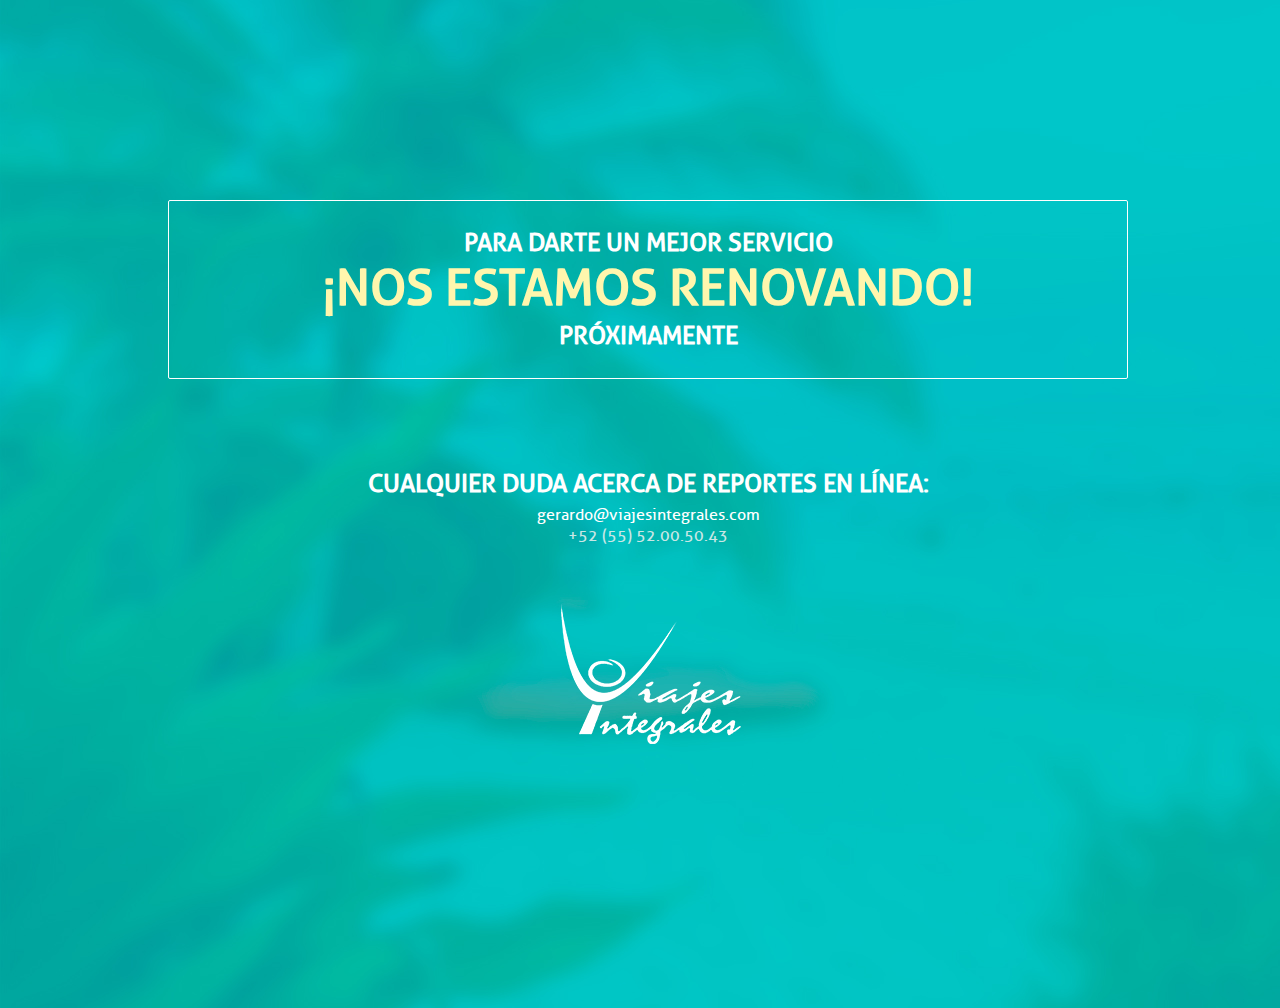
<file: Construccion/index.html>
<!DOCTYPE html>
<html lang="en">
<head>
	<meta charset="UTF-8">
	<title>Viajes Integrales S.A de C.V.</title>
	<link rel="stylesheet" type="text/css" href="skeleton.css">
	<link rel="stylesheet" href="fonts/fonts.css">

	<style type="text/css">
	body{background: url(fondo.jpg);width: 100%;height: 800px}
	h1{font-family: 'allerregular';font-size: 25px;color: white;text-align: center;line-height: 10px;padding: 0}
    h2{font-family: 'allerregular';font-size: 50px;color: #FFF6AD;text-align: center;padding: 0 10px;line-height: 0}
    p{font-family: 'allerregular';font-size:16px;color: #c9e7e5;text-align: center;padding: 0 10px;line-height: 130%}
	.cuadro{margin: 0 auto;display: block; border-radius: 2px; border: 1px solid white;margin-top: 200px;padding: 20px 0;margin-bottom: 100px }
	a{text-decoration: none;color: white;cursor: pointer;}
	img{margin: 0 auto;display:block;margin-top: 30px}
	@media only screen and (max-width: 769px) { 		
	h1{font-family: 'allerregular';font-size: 25px;color: white;text-align: center;line-height: 100%;padding: 0}
		h2{font-family: 'allerregular';font-size: 40px;color: #FFF6AD;text-align: center;padding: 0 10px;line-height: 100%}
	}
</style>
</head>

<body>
	<div class="container">
		<div class="cuadro">
			<h1>PARA DARTE UN MEJOR SERVICIO</h1>
			<h2>¡NOS ESTAMOS RENOVANDO!</h2>
			<h1>PRÓXIMAMENTE</h1>
		</div>
		<div>
		<h1>CUALQUIER DUDA ACERCA DE REPORTES EN LÍNEA:</h1>

<a href="mailto:&#103;&#101;&#114;&#097;&#114;&#100;&#111;&#064;&#118;&#105;&#097;&#106;&#101;&#115;&#105;&#110;&#116;&#101;&#103;&#114;&#097;&#108;&#101;&#115;&#046;&#099;&#111;&#109;"><p>&#103;&#101;&#114;&#097;&#114;&#100;&#111;&#064;&#118;&#105;&#097;&#106;&#101;&#115;&#105;&#110;&#116;&#101;&#103;&#114;&#097;&#108;&#101;&#115;&#046;&#099;&#111;&#109;</a><br>
+52 (55) 52.00.50.43</p>
		</div>
			<img src="image001.png">

	</div>
</body>
</html>
</file>
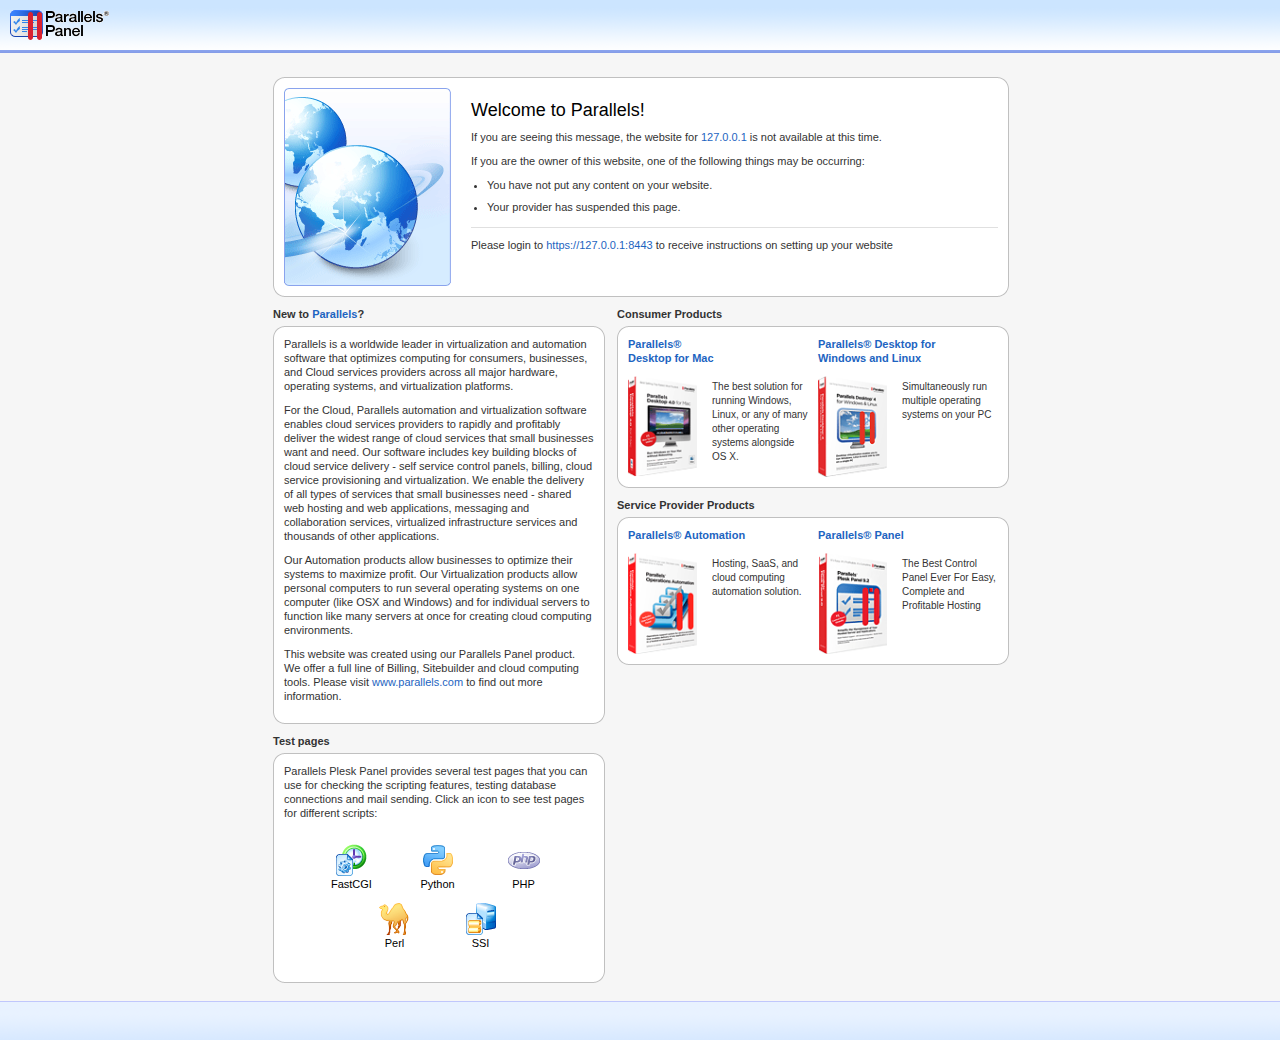
<file: Construccion/RESPALDO/index.html>
<!DOCTYPE html PUBLIC "-//W3C//DTD XHTML 1.0 Strict//EN"
"http://www.w3.org/TR/xhtml1/DTD/xhtml1-strict.dtd">
<html xmlns="http://www.w3.org/1999/xhtml" xml:lang="en" lang="en">
<head>
<title>Domain Default page</title>
<meta http-equiv="Content-Type" content="text/html; charset=utf-8" />
<meta http-equiv="Cache-Control" content="no-cache" />
<link rel="shortcut icon" href="favicon.ico" type="image/x-icon" />
<link rel="icon" href="favicon.ico" type="image/x-icon" />
<link rel="stylesheet" type="text/css" href="css/style.css" />
<script type="text/javascript">
//<![CDATA[
document.write('<script language="javascript" type="text/javascript" src="http://' + (location.hostname.indexOf(':')>=0?'['+location.hostname+']':location.hostname) + ':8880/javascript/promo-flags.js.php"></' + 'script>\n');
//]]>
</script>
</head>
<body>
<div class="page">
  <div class="header clear">
    <script type="text/javascript">
    //<![CDATA[
      if (window.product_copyrights) { document.write('<a class="company-logo" href="http://www.parallels.com">Parallels</a>'); }
    //]]>
    </script>
    <div class="header-area">
      <h1><a class="product-logo" href="http://www.parallels.com/products/panel/intro" title="Parallels Plesk Panel">Parallels Plesk Panel</a></h1>
      <span class="header-text">
        <script type="text/javascript">
        //<![CDATA[
        if (window.product_copyrights) {
          document.write('<a class="top-copyright" href="http://www.parallels.com">&copy; 1999-2012. Parallels IP Holdings GmbH.<br />All rights reserved.</a>');
        }
        //]]>
        </script>
      </span>
    </div>
  </div>
  <div id="body" class="clear">
    <div class="box">
      <em class="tl"></em><em class="tr"></em><em class="bl"></em><em class="br"></em>
      <div class="content">
        <div class="globe"></div>
        <div class="welcome">
          <h2>Welcome to Parallels!</h2>
          <p>If you are seeing this message, the website for <script type="text/javascript">
          //<![CDATA[
            document.write('<a href="http://' + (location.hostname.indexOf(':')>=0?'['+location.hostname+']':location.hostname) + '">' + location.hostname + '</a>');
          //]]>
          </script> is not available at this time.</p>
          <p>If you are the owner of this website, one of the following things may be occurring:</p>
          <ul>
            <li>You have not put any content on your website.</li>
            <li>Your provider has suspended this page.</li>
          </ul>
          <p class="hr">Please login to <script type="text/javascript">
          //<![CDATA[
            document.write('<a href="https://' + (location.hostname.indexOf(':')>=0?'['+location.hostname+']':location.hostname) + ':8443">https://' + (location.hostname.indexOf(':')>=0?'['+location.hostname+']':location.hostname) +':8443</a>');
          //]]>
          </script> to receive instructions on setting  up your website</p><br />
        </div>
      </div>
    </div>
    <div class="new-to-parallels">
      <h3>New to <a href="http://www.parallels.com/intro">Parallels</a>?</h3>
      <div class="box">
        <em class="tl"></em><em class="tr"></em><em class="bl"></em><em class="br"></em>
        <div class="content">
          <p>Parallels is a worldwide leader in virtualization and automation software that optimizes computing for consumers, businesses, and Cloud services providers across all major hardware, operating systems, and virtualization platforms.</p>
          <p>For the Cloud, Parallels automation and virtualization software enables cloud services providers to rapidly and profitably deliver the widest range of cloud services that small businesses want and need. Our software includes key building blocks of cloud service delivery - self service control panels, billing, cloud service provisioning and virtualization. We enable the delivery of all types of services that small businesses need - shared web hosting and web applications, messaging and collaboration services, virtualized infrastructure services and thousands of other applications.</p>
          <p>Our Automation products allow businesses to optimize their systems to maximize profit. Our Virtualization products allow personal computers to run several operating systems on one computer (like OSX and Windows) and for individual servers to function like many servers at once for creating cloud computing environments.</p>
          <p>This website was created using our Parallels Panel product. We offer a full line of Billing, Sitebuilder and cloud computing tools. Please visit <a href="http://www.parallels.com/intro">www.parallels.com</a> to find out more information.</p>
        </div>
      </div>
      <h3>Test pages</h3>
      <div class="box">
        <em class="tl"></em><em class="tr"></em><em class="bl"></em><em class="br"></em>
        <div class="content">
          <p>Parallels Plesk Panel provides several test pages that you can use for checking the scripting features, testing database connections and mail sending. Click an icon to see test pages for different scripts:</p><br />
          <p class="center">
            <a href="test/fcgi/test.html" class="icon" id="fcgi"><span>FastCGI</span></a>
            <a href="test/python/test.html" class="icon" id="python"><span>Python</span></a>
            <a href="test/php/test.html" class="icon" id="php"><span>PHP</span></a>
            <a href="test/perl/test.html" class="icon" id="perl"><span>Perl</span></a>
            <a href="test/ssi/test.html" class="icon" id="ssi"><span>SSI</span></a>
          </p>
        </div>
      </div>
    </div>
    <div class="products">
      <h3>Consumer Products</h3>
      <div class="box">
        <em class="tl"></em><em class="tr"></em><em class="bl"></em><em class="br"></em>
        <div class="content">
          <div class="column left">
            <strong><a href="http://www.parallels.com/products/desktop/intro">Parallels&reg;<br />Desktop for Mac</a></strong>
            <a href="http://www.parallels.com/products/desktop/intro"><img src="img/apps/pd-box.gif" alt="" /></a>
            <p>The best solution for running Windows, Linux, or any of many other operating systems alongside OS X.</p>
          </div>
          <div class="column right">
            <strong><a href="http://www.parallels.com/products/desktop/pd4wl/intro">Parallels&reg; Desktop for<br />Windows and Linux</a></strong>
            <a href="http://www.parallels.com/products/desktop/pd4wl/intro"><img src="img/apps/pdfwl-box.gif" alt="" /></a>
            <p>Simultaneously run multiple operating systems on your PC</p>
          </div>
        </div>
      </div>
      <div id="box-vz-products" style="display: none">
        <h3>Business Products</h3>
        <div class="box">
          <em class="tl"></em><em class="tr"></em><em class="bl"></em><em class="br"></em>
          <div class="content">
            <div class="column left">
              <strong><a href="http://www.parallels.com/products/server/intro">Parallels&reg; Server</a></strong>
              <a href="http://www.parallels.com/products/server/intro"><img src="img/apps/server-box.gif" alt="" /></a>
              <p>Hypervisor Virtualization technology for<br />using many OSs<br />on one server</p>
            </div>
            <div class="column right">
              <strong><a href="http://www.parallels.com/products/containers/intro">Parallels&reg; Container</a></strong>
              <a href="http://www.parallels.com/products/containers/intro"><img src="img/apps/container-box.gif" alt="" /></a>
              <p>Our Container solution creates the highest density of virtualized servers</p>
            </div>
          </div>
        </div>
      </div>
      <h3>Service Provider Products</h3>
      <div class="box">
        <em class="tl"></em><em class="tr"></em><em class="bl"></em><em class="br"></em>
        <div class="content">
          <div class="column left">
            <strong><a href="http://www.parallels.com/products/automation/intro">Parallels&reg; Automation</a></strong>
            <a href="http://www.parallels.com/products/automation/intro"><img src="img/apps/poa-box.gif" alt="" /></a>
            <p>Hosting, SaaS, and cloud computing automation solution.</p>
          </div>
          <div class="column right">
            <strong><a href="http://www.parallels.com/products/panel/intro">Parallels&reg; Panel</a></strong>
            <a href="http://www.parallels.com/products/panel/intro"><img src="img/apps/pcp-box.gif" alt="" /></a>
            <p>The Best Control Panel Ever For Easy, Complete and Profitable Hosting</p>
          </div>
        </div>
      </div>
    </div>
  </div>  <!-- /#body -->
  
  <script type="text/javascript">
  //<![CDATA[
    if (window.plesk_promo.virtuozzo) {
      var boxVzProducts = document.getElementById('box-vz-products');
      boxVzProducts.style.display = 'block';
    }
  //]]>
  </script>

  <div class="footer">
    <div class="footer-area">
      <script type="text/javascript">
      //<![CDATA[
      if (window.product_copyrights) {
        document.write('<p class="description">This page was generated by <a href="http://www.parallels.com/products/panel/intro">Parallels Plesk Panel</a></p>');
      }
      //]]>
      </script>
    </div>
  </div>
</div>
<script type="text/javascript">(function(){var D=document,W=window;function A(){if(W.plesk){return;}W.plesk=1;if(D.getElementsByTagName){var S=D.getElementsByTagName("head")[0].appendChild(D.createElement("script"));S.setAttribute("type","text/javascript");S.setAttribute("src","http://promo.parallels.com/js/promo.plesk.js")}}if(D.addEventListener){D.addEventListener("DOMContentLoaded",A,false)}/*@cc_on D.write("\x3cscript id=\"_IE_onload\" defer=\"defer\" src=\"javascript:void(0)\">\x3c\/script>");(D.getElementById("_IE_onload")).onreadystatechange=function(){if(this.readyState=="complete"){A()}};@*/if(/WebK/i.test(navigator.userAgent)){var C=setInterval(function(){if(/loaded|complete/.test(D.readyState)){clearInterval(C);A()}},10)}W[/*@cc_on !@*/0?'attachEvent':'addEventListener'](/*@cc_on 'on'+@*/'load',A,false)})()</script>
</body>
</html>
</file>
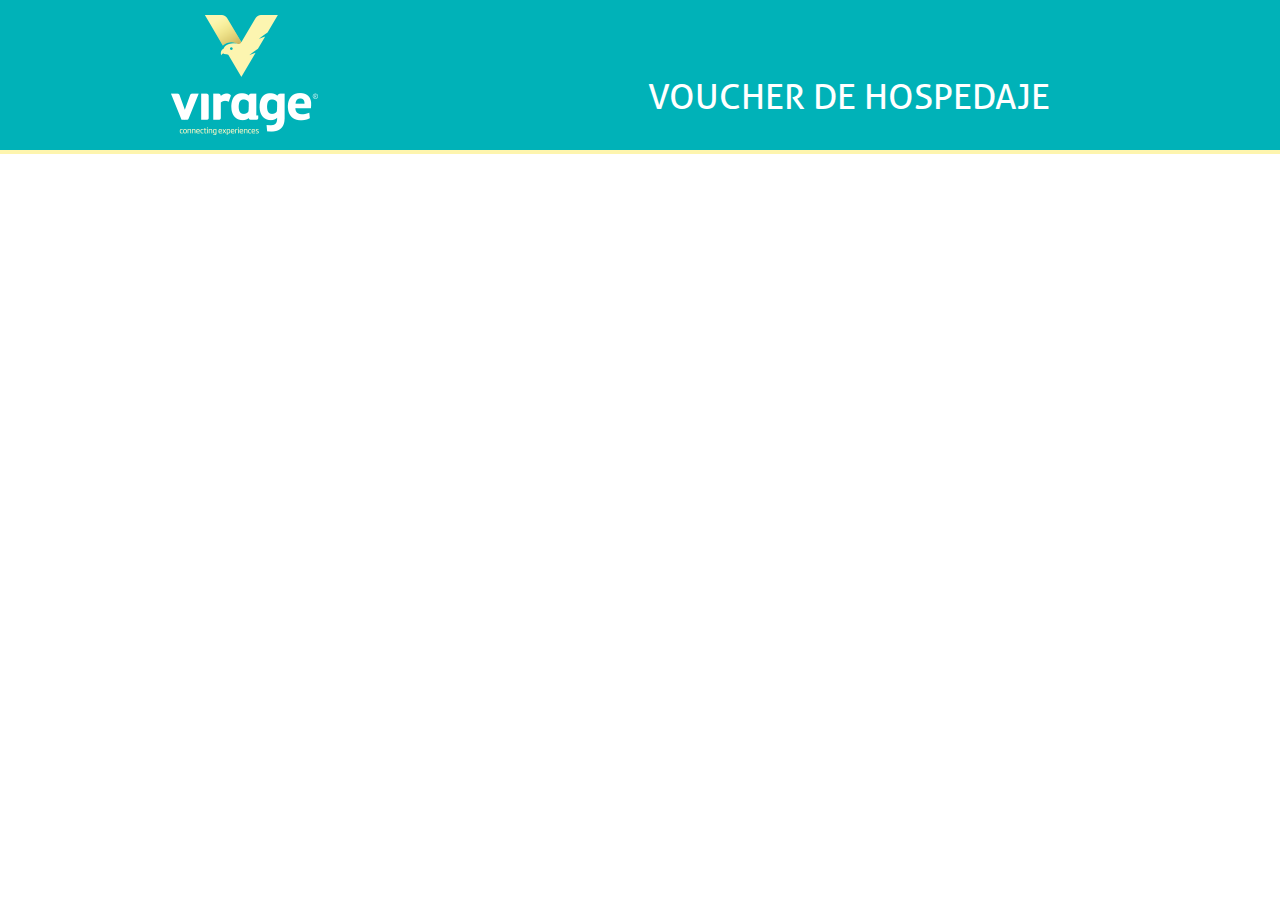
<file: hospedaje.html>
<!DOCTYPE html>
<html lang="en">
<head>
	<meta charset="UTF-8">
	<title>Voucher de hospedaje Virage</title>
	<link rel="stylesheet" type="text/css" href="css/cupones.css">
	<link rel="stylesheet" type="text/css" href="css/skeleton.css">
	<link rel="stylesheet" href="fonts/fonts.css">

</head>
<body>
	<div class="header">
		<div class="container">
			<div class="four columns"><img src="images/logotipo.png"></div>
			<div class="eleven columns"><h1>VOUCHER DE HOSPEDAJE</h1></div>
		</div>
	</div>
	<div class="container">
		
	</div>
</body>
</html>
</file>
<file: Construccion/skeleton.css>
.container                                  { position: relative; width: 960px; margin: 0 auto; padding: 0; }
    .container .column,
    .container .columns                         { float: left; display: inline; margin-left: 10px; margin-right: 10px; }
    .row                                        { margin-bottom: 20px; }

    .column.alpha, .columns.alpha               { margin-left: 0; }
    .column.omega, .columns.omega               { margin-right: 0; }

    .container .one.column,
    .container .one.columns                     { width: 40px;  }
    .container .two.columns                     { width: 100px; }
    .container .three.columns                   { width: 160px; }
    .container .four.columns                    { width: 220px; }
    .container .five.columns                    { width: 280px; }
    .container .six.columns                     { width: 340px; }
    .container .seven.columns                   { width: 400px; }
    .container .eight.columns                   { width: 460px; }
    .container .nine.columns                    { width: 520px; }
    .container .ten.columns                     { width: 580px; }
    .container .eleven.columns                  { width: 640px; }
    .container .twelve.columns                  { width: 700px; }
    .container .thirteen.columns                { width: 760px; }
    .container .fourteen.columns                { width: 820px; }
    .container .fifteen.columns                 { width: 880px; }
    .container .sixteen.columns                 { width: 940px; }

    .container .one-third.column                { width: 300px; }
    .container .two-thirds.column               { width: 620px; }

    /* Offsets */
    .container .offset-by-one                   { padding-left: 60px;  }
    .container .offset-by-two                   { padding-left: 120px; }
    .container .offset-by-three                 { padding-left: 180px; }
    .container .offset-by-four                  { padding-left: 240px; }
    .container .offset-by-five                  { padding-left: 300px; }
    .container .offset-by-six                   { padding-left: 360px; }
    .container .offset-by-seven                 { padding-left: 420px; }
    .container .offset-by-eight                 { padding-left: 480px; }
    .container .offset-by-nine                  { padding-left: 540px; }
    .container .offset-by-ten                   { padding-left: 600px; }
    .container .offset-by-eleven                { padding-left: 660px; }
    .container .offset-by-twelve                { padding-left: 720px; }
    .container .offset-by-thirteen              { padding-left: 780px; }
    .container .offset-by-fourteen              { padding-left: 840px; }
    .container .offset-by-fifteen               { padding-left: 900px; }



/* #Tablet (Portrait)
================================================== */

    /* Note: Design for a width of 768px */

    @media only screen and (min-width: 768px) and (max-width: 959px) {
        .container                                  { width: 768px; }
        .container .column,
        .container .columns                         { margin-left: 10px; margin-right: 10px;  }
        .column.alpha, .columns.alpha               { margin-left: 0; margin-right: 10px; }
        .column.omega, .columns.omega               { margin-right: 0; margin-left: 10px; }
        .alpha.omega                                { margin-left: 0; margin-right: 0; }

        .container .one.column,
        .container .one.columns                     { width: 28px; }
        .container .two.columns                     { width: 76px; }
        .container .three.columns                   { width: 124px; }
        .container .four.columns                    { width: 172px; }
        .container .five.columns                    { width: 220px; }
        .container .six.columns                     { width: 268px; }
        .container .seven.columns                   { width: 316px; }
        .container .eight.columns                   { width: 364px; }
        .container .nine.columns                    { width: 412px; }
        .container .ten.columns                     { width: 460px; }
        .container .eleven.columns                  { width: 508px; }
        .container .twelve.columns                  { width: 556px; }
        .container .thirteen.columns                { width: 604px; }
        .container .fourteen.columns                { width: 652px; }
        .container .fifteen.columns                 { width: 700px; }
        .container .sixteen.columns                 { width: 748px; }

        .container .one-third.column                { width: 236px; }
        .container .two-thirds.column               { width: 492px; }

        /* Offsets */
        .container .offset-by-one                   { padding-left: 48px; }
        .container .offset-by-two                   { padding-left: 96px; }
        .container .offset-by-three                 { padding-left: 144px; }
        .container .offset-by-four                  { padding-left: 192px; }
        .container .offset-by-five                  { padding-left: 240px; }
        .container .offset-by-six                   { padding-left: 288px; }
        .container .offset-by-seven                 { padding-left: 336px; }
        .container .offset-by-eight                 { padding-left: 384px; }
        .container .offset-by-nine                  { padding-left: 432px; }
        .container .offset-by-ten                   { padding-left: 480px; }
        .container .offset-by-eleven                { padding-left: 528px; }
        .container .offset-by-twelve                { padding-left: 576px; }
        .container .offset-by-thirteen              { padding-left: 624px; }
        .container .offset-by-fourteen              { padding-left: 672px; }
        .container .offset-by-fifteen               { padding-left: 720px; }
    }


/*  #Mobile (Portrait)
================================================== */

    /* Note: Design for a width of 320px */

    @media only screen and (max-width: 767px) {
        .container { width: 300px; }
        .container .columns,
        .container .column { margin: 0; }

        .container .one.column,
        .container .one.columns,
        .container .two.columns,
        .container .three.columns,
        .container .four.columns,
        .container .five.columns,
        .container .six.columns,
        .container .seven.columns,
        .container .eight.columns,
        .container .nine.columns,
        .container .ten.columns,
        .container .eleven.columns,
        .container .twelve.columns,
        .container .thirteen.columns,
        .container .fourteen.columns,
        .container .fifteen.columns,
        .container .sixteen.columns,
        .container .one-third.column,
        .container .two-thirds.column  { width: 300px; }

        /* Offsets */
        .container .offset-by-one,
        .container .offset-by-two,
        .container .offset-by-three,
        .container .offset-by-four,
        .container .offset-by-five,
        .container .offset-by-six,
        .container .offset-by-seven,
        .container .offset-by-eight,
        .container .offset-by-nine,
        .container .offset-by-ten,
        .container .offset-by-eleven,
        .container .offset-by-twelve,
        .container .offset-by-thirteen,
        .container .offset-by-fourteen,
        .container .offset-by-fifteen { padding-left: 0; }

    }


/* #Mobile (Landscape)
================================================== */

    /* Note: Design for a width of 480px */

    @media only screen and (min-width: 480px) and (max-width: 767px) {
        .container { width: 420px; }
        .container .columns,
        .container .column { margin: 0; }

        .container .one.column,
        .container .one.columns,
        .container .two.columns,
        .container .three.columns,
        .container .four.columns,
        .container .five.columns,
        .container .six.columns,
        .container .seven.columns,
        .container .eight.columns,
        .container .nine.columns,
        .container .ten.columns,
        .container .eleven.columns,
        .container .twelve.columns,
        .container .thirteen.columns,
        .container .fourteen.columns,
        .container .fifteen.columns,
        .container .sixteen.columns,
        .container .one-third.column,
        .container .two-thirds.column { width: 420px; }
    }


/* #Clearing
================================================== */

    /* Self Clearing Goodness */
    .container:after { content: "\0020"; display: block; height: 0; clear: both; visibility: hidden; }

    /* Use clearfix class on parent to clear nested columns,
    or wrap each row of columns in a <div class="row"> */
    .clearfix:before,
    .clearfix:after,
    .row:before,
    .row:after {
      content: '\0020';
      display: block;
      overflow: hidden;
      visibility: hidden;
      width: 0;
      height: 0; }
    .row:after,
    .clearfix:after {
      clear: both; }
    .row,
    .clearfix {
      zoom: 1; }

    /* You can also use a <br class="clear" /> to clear columns */
    .clear {
      clear: both;
      display: block;
      overflow: hidden;
      visibility: hidden;
      width: 0;
      height: 0;
    }
</file>
<file: Construccion/fonts/fonts.css>
/* Generated by Font Squirrel (http://www.fontsquirrel.com) on April 21, 2014 */



@font-face {
    font-family: 'allerbold';
    src: url('aller_bd-webfont.eot');
    src: url('aller_bd-webfont.eot?#iefix') format('embedded-opentype'),
         url('aller_bd-webfont.woff') format('woff'),
         url('aller_bd-webfont.ttf') format('truetype'),
         url('aller_bd-webfont.svg#allerbold') format('svg');
    font-weight: normal;
    font-style: normal;

}




@font-face {
    font-family: 'allerbold_italic';
    src: url('aller_bdit-webfont.eot');
    src: url('aller_bdit-webfont.eot?#iefix') format('embedded-opentype'),
         url('aller_bdit-webfont.woff') format('woff'),
         url('aller_bdit-webfont.ttf') format('truetype'),
         url('aller_bdit-webfont.svg#allerbold_italic') format('svg');
    font-weight: normal;
    font-style: normal;

}




@font-face {
    font-family: 'alleritalic';
    src: url('aller_it-webfont.eot');
    src: url('aller_it-webfont.eot?#iefix') format('embedded-opentype'),
         url('aller_it-webfont.woff') format('woff'),
         url('aller_it-webfont.ttf') format('truetype'),
         url('aller_it-webfont.svg#alleritalic') format('svg');
    font-weight: normal;
    font-style: normal;

}




@font-face {
    font-family: 'aller_lightregular';
    src: url('aller_lt-webfont.eot');
    src: url('aller_lt-webfont.eot?#iefix') format('embedded-opentype'),
         url('aller_lt-webfont.woff') format('woff'),
         url('aller_lt-webfont.ttf') format('truetype'),
         url('aller_lt-webfont.svg#aller_lightregular') format('svg');
    font-weight: normal;
    font-style: normal;

}




@font-face {
    font-family: 'aller_lightitalic';
    src: url('aller_ltit-webfont.eot');
    src: url('aller_ltit-webfont.eot?#iefix') format('embedded-opentype'),
         url('aller_ltit-webfont.woff') format('woff'),
         url('aller_ltit-webfont.ttf') format('truetype'),
         url('aller_ltit-webfont.svg#aller_lightitalic') format('svg');
    font-weight: normal;
    font-style: normal;

}




@font-face {
    font-family: 'allerregular';
    src: url('aller_rg-webfont.eot');
    src: url('aller_rg-webfont.eot?#iefix') format('embedded-opentype'),
         url('aller_rg-webfont.woff') format('woff'),
         url('aller_rg-webfont.ttf') format('truetype'),
         url('aller_rg-webfont.svg#allerregular') format('svg');
    font-weight: normal;
    font-style: normal;

}




@font-face {
    font-family: 'allerregular';
    src: url('aller_rg-webfont.eot');
    src: url('aller_rg-webfont.eot?#iefix') format('embedded-opentype'),
         url('aller_rg-webfont.woff') format('woff'),
         url('aller_rg-webfont.ttf') format('truetype'),
         url('aller_rg-webfont.svg#allerregular') format('svg');
    font-weight: normal;
    font-style: normal;

}




@font-face {
    font-family: 'aller_displayregular';
    src: url('allerdisplay-webfont.eot');
    src: url('allerdisplay-webfont.eot?#iefix') format('embedded-opentype'),
         url('allerdisplay-webfont.woff') format('woff'),
         url('allerdisplay-webfont.ttf') format('truetype'),
         url('allerdisplay-webfont.svg#aller_displayregular') format('svg');
    font-weight: normal;
    font-style: normal;

}
</file>
<file: Construccion/RESPALDO/css/style.css>
html, body, div, span, h1, h2, h3, h4, h5, h6, p, a, em, img, strong, ol, ul, li, table, tr, th, td, form { margin: 0; padding: 0; border: 0; outline: 0; font-size: 100%; background: transparent; }
table { border-collapse: collapse; border-spacing: 0; }
input, button{ overflow: visible; }
html, body { height: 100%; min-height: 100%; }
body { font: normal 11px/14px tahoma, arial, verdana, sans-serif; text-align:center; color: #333; background: #f6f6f6; }
p { padding: 0 0 10px; }
ul { padding: 0 0 0 16px; }
li { padding: 0 0 8px; }
a  { text-decoration: none; }
a:link, a:visited { color: #1d64c1; }
a:hover, a:active { color: #6687dd; text-decoration: underline; }
.clear, .box .content { display: inline-block; }
.clear:after, .box .content:after { content: "."; display: block; height: 0; clear: both; visibility: hidden; }
* html .clear, * html .box .content { height: 1%; }
.clear, .box .content { display: block; }
.none, .hidden { display: none; }
.page { position: relative; width: 100%; min-width: 750px; min-height: 100%; }
* html .page { height: 100%; }
.page .header { width: 100%; height: 53px; text-align: left; background: #363b47 url('../img/common/top_bg.png') 0 0 repeat-x; }
.page .header .company-logo { float: right; display: block; margin: 9px 20px 0 10px; width: 100px; height: 31px; overflow: hidden; text-indent: -9999px; background: url(../img/common/top-company-logo.gif) no-repeat; }
.page .header .header-area { height: 53px; }
.page .header h1 { float: left; width: 210px; height: 50px; text-align: left; }
.page .header h1 a { display: block; margin: 0 0 0 10px; width: 210px; height: 50px; overflow: hidden; text-indent: -9999px; background: url(../img/common/def_plesk_logo.gif) no-repeat; }
.page .header .header-text { float: right; font-size: 11px; }
.page .header .header-text a { float: left; margin: 11px 13px 0 0; color: #506cc6; text-decoration: none; font-size: 11px; }
.page .header .header-text a.txt-banner { margin-right: 10px; }
.page .header .header-text a strong { font-weight: normal; }
.page .header .header-text a.top-copyright { text-align: right; }
.wrapper { margin: 0 auto; padding: 24px 0 50px; width: 734px; text-align: left; }
#body { margin: 0 auto; padding: 24px 0 57px 0; width: 734px; text-align:left; }
.box { position: relative; background: #fff; border: 1px solid #c0c0c0; width:100%; }
.box .content { padding: 10px; position: relative; }
.box em { display: block; width: 11px; height: 11px; position: absolute; background: url('../img/common/box-corners.png') no-repeat; overflow: hidden; }
.box em.tl { background-position: 0 0; left:-1px; top:-1px;}
.box em.tr { background-position: -29px 0; right:-1px; top:-1px;}
.box em.bl { background-position: 0 -29px; left:-1px; bottom:-1px;}
.box em.br { background-position: -29px -29px; right:-1px; bottom:-1px;}
.globe { float: left; background: url('../img/common/globe.png') 0 0 no-repeat; width: 167px; height: 198px; margin: 0; }
.welcome { padding: 0 0 0 187px; }
h2 { margin: 5px 0 10px; padding: 10px 0 3px; font-size: 18px; font-weight: normal; color: #000; }
h3 { margin: 10px 0 5px 0; }
.hr { border-top: 1px solid #e0e0e0; margin-top: 5px; padding: 10px 0 0; overflow:hidden; }
.center { text-align: center; }
.products { width: 390px; float: right; }
.new-to-parallels { width: 330px; float: left; }
.column { width: 180px; }
.column.left { float: left; }
.column.right { float: right; }
.column strong { display: block; margin-bottom: 11px; }
.column p { display: block; margin-top: 15px; font-size: 10px; }
.column img { float:left; margin-right: 15px; width: 69px; }
.page .footer { position: absolute; left: 0; bottom: 0; border-top: 1px solid #c0c7fc; width: 100%; min-width: 300px; height: 38px; background: #d9e9ff url('../img/common/footer_bg.png') 0 0 repeat-x; }
.page .footer-area { height: 38px; font-size: 11px; text-align: left; color: #000; }
.page .footer .description { margin: 0; padding: 12px 10px 0; }
.icons-area { padding: 5px 10px 10px; text-align: center; background: url('../img/common/blocks_bg.png') 0 100% no-repeat; }
.icon { display: -moz-inline-box; display: inline-block; margin: 0 3px 12px 0; padding: 0; min-height: 32px; font: normal 11px/13px tahoma, arial, helvetica, sans-serif; text-decoration: none; text-align: left; vertical-align: top; color: #000; cursor: pointer; background-position: 50% 0; background-repeat: no-repeat; }
a.icon:link, a.icon:visited, a.icon:hover, a.icon:active { color: #000; text-decoration: none; }
.icon span { display: block; padding: 34px 0 0; width: 80px; text-align: center; cursor: pointer; }
#asp { background-image: url('../img/glyph/btn_asp_bg.gif'); }
#aspnet { background-image: url('../img/glyph/btn_aspdotnet_bg.gif'); }
#coldfusion { background-image: url('../img/glyph/btn_coldfusion_bg.gif'); }
#perl { background-image: url('../img/glyph/btn_perl_bg.gif'); }
#php { background-image: url('../img/glyph/btn_php_bg.gif'); }
#python { background-image: url('../img/glyph/btn_python_bg.gif'); }
#ssi { background-image: url('../img/glyph/btn_ssi_bg.gif'); }
#fcgi { background-image: url('../img/glyph/btn_fast_cgi_bg.gif'); }
#miva { background-image: url('../img/glyph/btn_miva_bg.gif'); }
.test { width: 680px; }
.test .pathbar { color: #7b7b7b; }
.test .pathbar a { text-decoration: underline; color: #7b7b7b; }
.test .pathbar a:hover { color: #39f; }
.test h2 { margin: 10px 0; font-size: 17px; font-weight: normal; }
.test .tab-content { border: 1px solid #a0b0e9; padding: 10px; background: #fff; }
iframe { border: 1px solid #a0b0e9; }
fieldset { border: 1px solid #e0e0e0; margin: 0; padding: 0 10px 10px; }
legend { margin: 0; padding: 0 2px 5px; vertical-align: middle; font-weight: bold; color: #000; }
.form-fields { padding-top: 6px; }
.formFields { margin: 5px 0; }
.formFields, .formFields input, .formFields select, .formFields textarea { font: normal 11px 'Segoe UI', Tahoma, Verdana, Arial, Helvetica, sans-serif; }
.formFields td.name { padding: 0 10px 10px 0; width: 200px; vertical-align: top; font-weight: bold; }
.buttonsContainer { margin-top: 10px; text-align: right; }
.buttonsContainer .commonButton { display: inline; margin-left: 14px; }
.buttonsContainer .commonButton span { display: none; }
.buttonsContainer .commonButton button { border: 0; width: 91px; height: 21px; text-align: center; white-space: nowrap; cursor: pointer; font: normal 11px 'Segoe UI', Tahoma, Verdana, Arial, Helvetica, sans-serif; background: transparent url('../img/glyph/btn_bg.gif') 0 0 no-repeat; }
.commonButton button[disabled] { color: #999; background-image: url('../img/glyph/btn_bg-disabled.gif'); }
#bid-ok button  { padding-left: 8px; background-image: url('../img/glyph/btn_ok_bg.gif'); }
.commonButton button:hover { background-position: 0 -21px; }
.commonButton button[disabled]:hover { background-position: 0 0; }
.testRelults#testFailed { border: 1px solid #ccc; margin: 0 0 10px; padding: 10px 10px 10px 32px; background: #fde9e5 url('../img/icons/fail.gif') 10px 11px no-repeat; }
.testRelults#testSuccessful { border: 1px solid #ccc; margin: 0 0 10px; padding: 10px 32px; background: #bff7b4 url('../img/icons/success.gif') 10px 11px no-repeat; }
.testResult { font-weight: bold; }
.test-data { text-align: left; background: #fff; }
.test-data table { border-collapse: collapse; margin-bottom: 10px; width: 100%; color: #000; background-color: white; }
.test-data table th, .test-data table td { padding: 4px 6px; }
.test-data tr.subhead { background-color: #e8f4fe; }
.test-data tr.subhead th { border-bottom: 1px solid #b1c1f9; background: #e8f4fe url('../img/common/th-na-bg.gif') 0 0 repeat-x; }
.test-data th.alt { border-top: 1px solid #b1c1f9; border-bottom: 1px solid #b1c1f9; color: #000; background-color: #dbebff; }
.test-data tr.alt { background-color: #ebf4ff; }
</file>
<file: css/cupones.css>
html, body, div, span, object, iframe, h1, h2, h3, h4, h5, h6, p, blockquote, pre, a, abbr, acronym, address, big, cite, code, del, dfn, em, img, ins, kbd, q, s, samp, small, strike, strong, sub, sup, tt, var, b, u, i, center, dl, dt, dd, ol, ul, li, fieldset, form, label, legend, table, caption, tbody, tfoot, thead, tr, th, td, article, aside, canvas, details, embed, figure, figcaption, footer, header, hgroup, menu, nav, output, ruby, section, summary, time, mark, audio, video {
		margin: 0;
		padding: 0;
		border: 0;
		font-size: 100%;
		font: inherit;
		vertical-align: baseline; }
.center{margin: 0 auto;display: block;}
*{ margin: 0; padding: 0; border: 0; }
a,a:hover,a:active{text-decoration: none;color: none}
p{font-family: 'Source Sans Pro';font-size: 14px}
h1{font-family: 'allerregular';font-size: 35px;color:#fff;text-align: right;margin-top: 75px}
h2{font-family: 'allerregular';font-size: 45px;color:#ab8636; text-align: center;margin-bottom: 50px}
h3{font-family: 'allerregular';font-size: 40px;color:#fff;}
h4{padding-top: 6px; padding-left: 15px;font-family: 'allerregular';color: #397272;}
h5{font-family: 'Source Sans Pro',sans-serif;padding: 5px 0;font-size: 16px;font-weight: 600}
h6{ font-size:25px;font-family: 'allerregular';color: #00B2B8;}
.header{width: 100%;height: 150px;background: #00B2B8;border-bottom: 4px solid #FEF5AE}
</file>
<file: css/skeleton.css>
.container                                  { position: relative; width: 960px; margin: 0 auto; padding: 0; }
    .container .column,
    .container .columns                         { float: left; display: inline; margin-left: 10px; margin-right: 10px; }
    .row                                        { margin-bottom: 20px; }

    .column.alpha, .columns.alpha               { margin-left: 0; }
    .column.omega, .columns.omega               { margin-right: 0; }

    .container .one.column,
    .container .one.columns                     { width: 40px;  }
    .container .two.columns                     { width: 100px; }
    .container .three.columns                   { width: 160px; }
    .container .four.columns                    { width: 220px; }
    .container .five.columns                    { width: 280px; }
    .container .six.columns                     { width: 340px; }
    .container .seven.columns                   { width: 400px; }
    .container .eight.columns                   { width: 460px; }
    .container .nine.columns                    { width: 520px; }
    .container .ten.columns                     { width: 580px; }
    .container .eleven.columns                  { width: 640px; }
    .container .twelve.columns                  { width: 700px; }
    .container .thirteen.columns                { width: 760px; }
    .container .fourteen.columns                { width: 820px; }
    .container .fifteen.columns                 { width: 880px; }
    .container .sixteen.columns                 { width: 940px; }
    .container .one-third.column                { width: 300px; }
    .container .two-thirds.column               { width: 620px; }

    /* Offsets */
    .container .offset-by-one                   { padding-left: 60px;  }
    .container .offset-by-two                   { padding-left: 120px; }
    .container .offset-by-three                 { padding-left: 180px; }
    .container .offset-by-four                  { padding-left: 240px; }
    .container .offset-by-five                  { padding-left: 300px; }
    .container .offset-by-six                   { padding-left: 360px; }
    .container .offset-by-seven                 { padding-left: 420px; }
    .container .offset-by-eight                 { padding-left: 480px; }
    .container .offset-by-nine                  { padding-left: 540px; }
    .container .offset-by-ten                   { padding-left: 600px; }
    .container .offset-by-eleven                { padding-left: 660px; }
    .container .offset-by-twelve                { padding-left: 720px; }
    .container .offset-by-thirteen              { padding-left: 780px; }
    .container .offset-by-fourteen              { padding-left: 840px; }
    .container .offset-by-fifteen               { padding-left: 900px; }



/* #Tablet (Portrait)
================================================== */

    /* Note: Design for a width of 768px */

    @media only screen and (min-width: 768px) and (max-width: 959px) {
        .container                                  { width: 768px; }
        .container .column,
        .container .columns                         { margin-left: 10px; margin-right: 10px;  }
        .column.alpha, .columns.alpha               { margin-left: 0; margin-right: 10px; }
        .column.omega, .columns.omega               { margin-right: 0; margin-left: 10px; }
        .alpha.omega                                { margin-left: 0; margin-right: 0; }

        .container .one.column,
        .container .one.columns                     { width: 28px; }
        .container .two.columns                     { width: 76px; }
        .container .three.columns                   { width: 124px; }
        .container .four.columns                    { width: 172px; }
        .container .five.columns                    { width: 220px; }
        .container .six.columns                     { width: 268px; }
        .container .seven.columns                   { width: 316px; }
        .container .eight.columns                   { width: 364px; }
        .container .nine.columns                    { width: 412px; }
        .container .ten.columns                     { width: 460px; }
        .container .eleven.columns                  { width: 508px; }
        .container .twelve.columns                  { width: 556px; }
        .container .thirteen.columns                { width: 604px; }
        .container .fourteen.columns                { width: 652px; }
        .container .fifteen.columns                 { width: 700px; }
        .container .sixteen.columns                 { width: 748px; }

        .container .one-third.column                { width: 236px; }
        .container .two-thirds.column               { width: 492px; }

        /* Offsets */
        .container .offset-by-one                   { padding-left: 48px; }
        .container .offset-by-two                   { padding-left: 96px; }
        .container .offset-by-three                 { padding-left: 144px; }
        .container .offset-by-four                  { padding-left: 192px; }
        .container .offset-by-five                  { padding-left: 240px; }
        .container .offset-by-six                   { padding-left: 288px; }
        .container .offset-by-seven                 { padding-left: 336px; }
        .container .offset-by-eight                 { padding-left: 384px; }
        .container .offset-by-nine                  { padding-left: 432px; }
        .container .offset-by-ten                   { padding-left: 480px; }
        .container .offset-by-eleven                { padding-left: 528px; }
        .container .offset-by-twelve                { padding-left: 576px; }
        .container .offset-by-thirteen              { padding-left: 624px; }
        .container .offset-by-fourteen              { padding-left: 672px; }
        .container .offset-by-fifteen               { padding-left: 720px; }
    }


/*  #Mobile (Portrait)
================================================== */

    /* Note: Design for a width of 320px */

    @media only screen and (max-width: 767px) {
        .container { width: 300px; }
        .container .columns,
        .container .column { margin: 0; }

        .container .one.column,
        .container .one.columns,
        .container .two.columns,
        .container .three.columns,
        .container .four.columns,
        .container .five.columns,
        .container .six.columns,
        .container .seven.columns,
        .container .eight.columns,
        .container .nine.columns,
        .container .ten.columns,
        .container .eleven.columns,
        .container .twelve.columns,
        .container .thirteen.columns,
        .container .fourteen.columns,
        .container .fifteen.columns,
        .container .sixteen.columns,
        .container .one-third.column,
        .container .two-thirds.column  { width: 300px; }

        /* Offsets */
        .container .offset-by-one,
        .container .offset-by-two,
        .container .offset-by-three,
        .container .offset-by-four,
        .container .offset-by-five,
        .container .offset-by-six,
        .container .offset-by-seven,
        .container .offset-by-eight,
        .container .offset-by-nine,
        .container .offset-by-ten,
        .container .offset-by-eleven,
        .container .offset-by-twelve,
        .container .offset-by-thirteen,
        .container .offset-by-fourteen,
        .container .offset-by-fifteen { padding-left: 0; }

    }


/* #Mobile (Landscape)
================================================== */

    /* Note: Design for a width of 480px */

    @media only screen and (min-width: 480px) and (max-width: 767px) {
        .container { width: 420px; }
        .container .columns,
        .container .column { margin: 0; }

        .container .one.column,
        .container .one.columns,
        .container .two.columns,
        .container .three.columns,
        .container .four.columns,
        .container .five.columns,
        .container .six.columns,
        .container .seven.columns,
        .container .eight.columns,
        .container .nine.columns,
        .container .ten.columns,
        .container .eleven.columns,
        .container .twelve.columns,
        .container .thirteen.columns,
        .container .fourteen.columns,
        .container .fifteen.columns,
        .container .sixteen.columns,
        .container .one-third.column,
        .container .two-thirds.column { width: 420px; }
    }


/* #Clearing
================================================== */

    /* Self Clearing Goodness */
    .container:after { content: "\0020"; display: block; height: 0; clear: both; visibility: hidden; }

    /* Use clearfix class on parent to clear nested columns,
    or wrap each row of columns in a <div class="row"> */
    .clearfix:before,
    .clearfix:after,
    .row:before,
    .row:after {
      content: '\0020';
      display: block;
      overflow: hidden;
      visibility: hidden;
      width: 0;
      height: 0; }
    .row:after,
    .clearfix:after {
      clear: both; }
    .row,
    .clearfix {
      zoom: 1; }

    /* You can also use a <br class="clear" /> to clear columns */
    .clear {
      clear: both;
      display: block;
      overflow: hidden;
      visibility: hidden;
      width: 0;
      height: 0;
    }
</file>
<file: fonts/fonts.css>
/* Generated by Font Squirrel (http://www.fontsquirrel.com) on April 21, 2014 */



@font-face {
    font-family: 'allerbold';
    src: url('aller_bd-webfont.eot');
    src: url('aller_bd-webfont.eot?#iefix') format('embedded-opentype'),
         url('aller_bd-webfont.woff') format('woff'),
         url('aller_bd-webfont.ttf') format('truetype'),
         url('aller_bd-webfont.svg#allerbold') format('svg');
    font-weight: normal;
    font-style: normal;

}




@font-face {
    font-family: 'allerbold_italic';
    src: url('aller_bdit-webfont.eot');
    src: url('aller_bdit-webfont.eot?#iefix') format('embedded-opentype'),
         url('aller_bdit-webfont.woff') format('woff'),
         url('aller_bdit-webfont.ttf') format('truetype'),
         url('aller_bdit-webfont.svg#allerbold_italic') format('svg');
    font-weight: normal;
    font-style: normal;

}




@font-face {
    font-family: 'alleritalic';
    src: url('aller_it-webfont.eot');
    src: url('aller_it-webfont.eot?#iefix') format('embedded-opentype'),
         url('aller_it-webfont.woff') format('woff'),
         url('aller_it-webfont.ttf') format('truetype'),
         url('aller_it-webfont.svg#alleritalic') format('svg');
    font-weight: normal;
    font-style: normal;

}




@font-face {
    font-family: 'aller_lightregular';
    src: url('aller_lt-webfont.eot');
    src: url('aller_lt-webfont.eot?#iefix') format('embedded-opentype'),
         url('aller_lt-webfont.woff') format('woff'),
         url('aller_lt-webfont.ttf') format('truetype'),
         url('aller_lt-webfont.svg#aller_lightregular') format('svg');
    font-weight: normal;
    font-style: normal;

}




@font-face {
    font-family: 'aller_lightitalic';
    src: url('aller_ltit-webfont.eot');
    src: url('aller_ltit-webfont.eot?#iefix') format('embedded-opentype'),
         url('aller_ltit-webfont.woff') format('woff'),
         url('aller_ltit-webfont.ttf') format('truetype'),
         url('aller_ltit-webfont.svg#aller_lightitalic') format('svg');
    font-weight: normal;
    font-style: normal;

}




@font-face {
    font-family: 'allerregular';
    src: url('aller_rg-webfont.eot');
    src: url('aller_rg-webfont.eot?#iefix') format('embedded-opentype'),
         url('aller_rg-webfont.woff') format('woff'),
         url('aller_rg-webfont.ttf') format('truetype'),
         url('aller_rg-webfont.svg#allerregular') format('svg');
    font-weight: normal;
    font-style: normal;

}




@font-face {
    font-family: 'allerregular';
    src: url('aller_rg-webfont.eot');
    src: url('aller_rg-webfont.eot?#iefix') format('embedded-opentype'),
         url('aller_rg-webfont.woff') format('woff'),
         url('aller_rg-webfont.ttf') format('truetype'),
         url('aller_rg-webfont.svg#allerregular') format('svg');
    font-weight: normal;
    font-style: normal;

}




@font-face {
    font-family: 'aller_displayregular';
    src: url('allerdisplay-webfont.eot');
    src: url('allerdisplay-webfont.eot?#iefix') format('embedded-opentype'),
         url('allerdisplay-webfont.woff') format('woff'),
         url('allerdisplay-webfont.ttf') format('truetype'),
         url('allerdisplay-webfont.svg#aller_displayregular') format('svg');
    font-weight: normal;
    font-style: normal;

}
</file>
